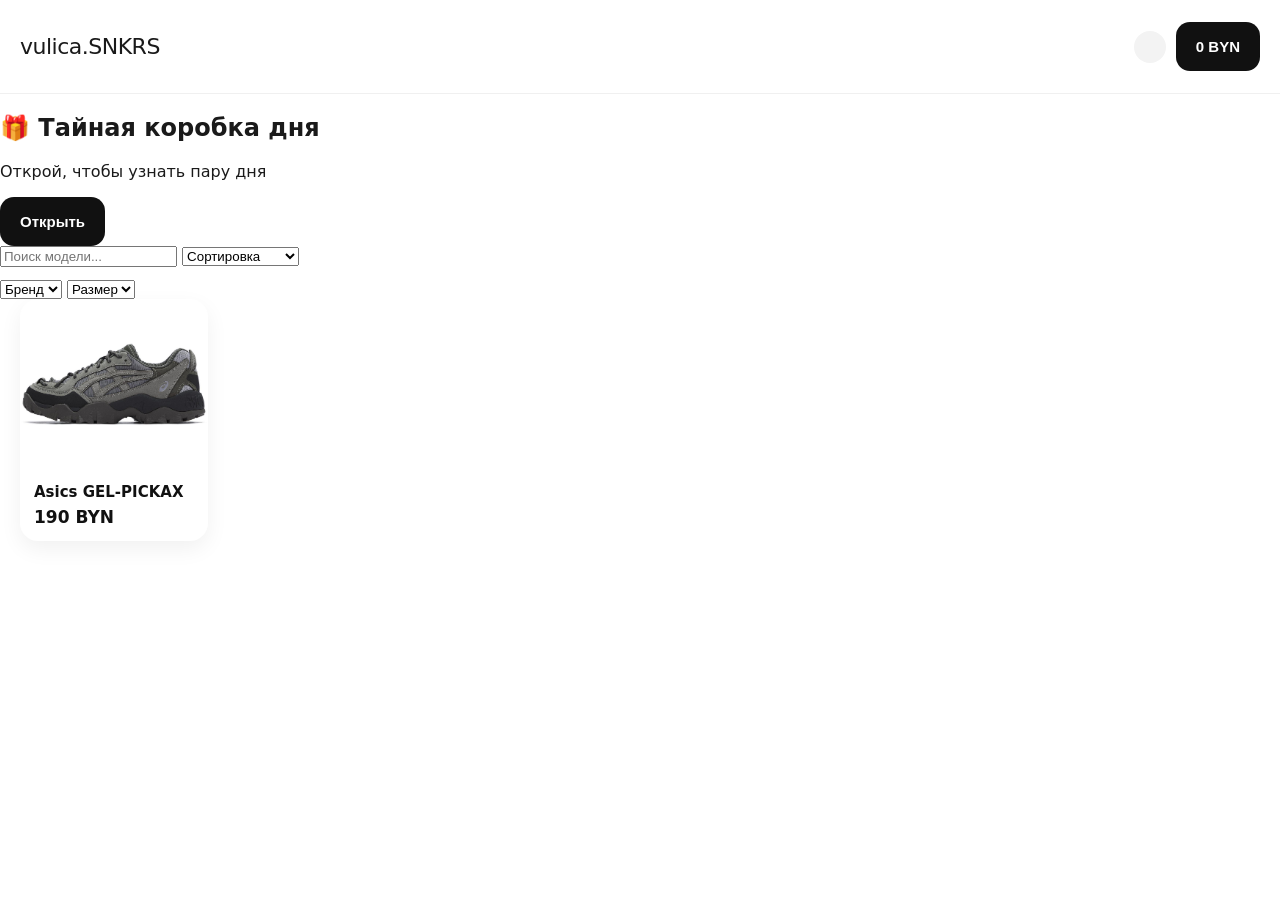
<file: index.html>
<!DOCTYPE html>
<html lang="ru">
<head>
  <meta charset="UTF-8" />
  <meta name="viewport" content="width=device-width, initial-scale=1" />
  <title>vulica.SNKRS</title>

  <script src="https://telegram.org/js/telegram-web-app.js"></script>
  <link rel="stylesheet" href="/styles-v2.css?v=1" />
  <!-- TELEGRAM / OPEN GRAPH -->
<meta property="og:title" content="vulica.SNKRS — магазин кроссовок" />
<meta property="og:description" content="Оригинальные кроссовки. Быстрая доставка по РБ. Лучшие цены." />
<meta property="og:image" content="https://vulica.store/static/images/asics-gel-pickax-box.jpg" />
<meta property="og:url" content="https://vulica.store" />
<meta name="twitter:card" content="summary_large_image" />

</head>

<body>

  <!-- PRODUCT MODAL -->
  <div id="productModal" class="modal hidden">
    <div class="modal-content modal-product">

      <!-- HEADER INSIDE PRODUCT MODAL -->
      <header class="header modal-inner-header">
        <div class="brand">vulica.SNKRS</div>

        <div class="header-actions">
          <div id="profileAvatarModal" class="profile-avatar"></div>
          <button id="cartBtnModal" class="primary">0 BYN</button>
        </div>
      </header>

      <!-- SCROLLABLE BODY -->
      <div class="modal-body">

        <!-- FULLSCREEN GALLERY -->
        <div class="modal-images">
          <div class="gallery-stage">
            <div class="carousel" id="carousel"></div>
          </div>
        </div>

        <!-- THUMBNAILS -->
        <div class="thumb-strip" id="thumbStrip"></div>

        <!-- PRODUCT INFO -->
        <div class="modal-info">
          <section class="modal-section modal-main">

            <!-- OLD BRAND ROW (kept for JS, hidden via CSS) -->
            <div class="brand-row" style="display:none;">
              <span id="modalBrand" class="brand-small"></span>
              <span class="dot">·</span>
              <span id="modalStockInline" class="stock-inline"></span>
            </div>

            <!-- NEW PREMIUM TITLE ROW -->
          <div class="modal-title-row">
  <h2 id="modalTitle" class="modal-title"></h2>

  <!-- SHARE BUTTON (COMPETITOR STYLE) -->
  <button id="shareBtn" class="share-btn-competitor">
    <svg width="20" height="20" viewBox="0 0 24 24" fill="none">
      <circle cx="18" cy="5" r="3" stroke="currentColor" stroke-width="2"/>
      <circle cx="6" cy="12" r="3" stroke="currentColor" stroke-width="2"/>
      <circle cx="18" cy="19" r="3" stroke="currentColor" stroke-width="2"/>
      <line x1="8.5" y1="10.5" x2="15.5" y2="6.5" stroke="currentColor" stroke-width="2"/>
      <line x1="8.5" y1="13.5" x2="15.5" y2="17.5" stroke="currentColor" stroke-width="2"/>
    </svg>
  </button>
</div>


<div class="price-row">
  <div id="modalPrice" class="modal-price"></div>
  <div id="stockBadge" class="stock-pill"></div>
</div>


            <!-- PRICE -->
            <div id="modalPrice" class="modal-price"></div>

            <!-- MATERIALS (DETAILS) -->
            <div class="section-title">Описание</div>
            <div id="modalMaterials" class="materials-block"></div>
            
<!-- SIZES -->
<div class="sizes-label">Размеры</div>

<div class="sizes-block">

  <!-- Строка размеров — только размеры -->
  <div class="sizes-row">
    <div id="modalSizes" class="modal-sizes"></div>
  </div>

</div>

<!-- DELIVERY -->
<div class="delivery-inline">
  <span class="delivery-icon">🚚</span>
  <span class="delivery-text">
    Доставка по РБ 2–3 дня<br>
    Возврат 14 дней
  </span>
</div>

          </section> <!-- закрываем modal-section -->
        </div> <!-- закрываем modal-info -->
      </div> <!-- закрываем modal-body -->

      <!-- FIXED ACTION BUTTONS -->
      <div class="modal-actions-fixed">
        <button id="reserveBtn" class="secondary reserve-btn">Забронировать</button>
        <button id="addToCartBtn" class="primary modal-cta">В корзину</button>
      </div>

    </div> <!-- закрываем modal-content modal-product -->
  </div> <!-- закрываем productModal -->



         
  <!-- CATALOG VIEW -->
  <div id="catalogView">

    <header class="header">
      <div class="brand">vulica.SNKRS</div>

      <div class="header-actions">
        <div id="profileAvatar" class="profile-avatar"></div>
        <button id="cartBtn" class="primary">0 BYN</button>
      </div>
    </header>

    <!-- MYSTERY BOX -->
    <section class="mystery-box" id="mysteryBox">
      <h2>🎁 Тайная коробка дня</h2>
      <p>Открой, чтобы узнать пару дня</p>
      <button id="openMysteryBtn" class="primary">Открыть</button>
    </section>

    <!-- FILTERS -->
    <section class="filters" id="filtersSection">
      <div class="filter-row">
        <input id="searchInput" type="text" placeholder="Поиск модели..." />
        <select id="sortSelect">
          <option value="">Сортировка</option>
          <option value="price-asc">Цена: дешевле</option>
          <option value="price-desc">Цена: дороже</option>
        </select>
      </div>

      <div class="filter-row" style="margin-top:12px;">
        <select id="brandFilter">
          <option value="">Бренд</option>
        </select>

        <select id="sizeFilter">
          <option value="">Размер</option>
        </select>
      </div>
    </section>

    <!-- CATALOG -->
    <main class="catalog" id="catalog"></main>

    <!-- MYSTERY MODAL -->
    <div class="modal hidden" id="mysteryModal">
      <div class="modal-content" style="max-width: 420px; text-align:center;">
        <button id="closeMystery" class="close-btn">×</button>

        <h2>Пара дня 🎁</h2>
        <img id="mysteryImg" style="width:100%; border-radius:14px; margin:12px 0;" />

        <div id="mysteryTitle" class="mystery-title"></div>
        <div id="mysteryPrice" class="mystery-price"></div>
        <button id="mysteryOk" class="primary mystery-btn" style="margin-top:10px;">
          Открыть каталог
        </button>
      </div>
    </div>

    <!-- CART DRAWER -->
    <div class="drawer hidden" id="cartDrawer">
      <div class="drawer-header">
        <strong>Корзина</strong>
        <button id="closeCart" class="close-btn">×</button>
      </div>

      <div class="drawer-list" id="cartList"></div>

      <div class="drawer-footer">
        <div class="drawer-total-row">
          <span>Итого:</span>
          <strong id="cartTotal">0 BYN</strong>
        </div>
        <button id="checkoutBtn" class="primary full-width">Оформить заказ</button>
      </div>
    </div>

  </div>

  <!-- PRODUCT VIEW (Telegram SPA) -->
  <div id="productView" class="hidden">
    <button id="browserBackBtn" class="browser-back hidden">← Назад</button>
  </div>

  <!-- PROFILE MODAL -->
  <div id="profileModal" class="modal hidden">
    <div class="modal-content profile-modal">

      <header class="header">
        <div style="width:40px;"></div>
        <div class="brand">Профиль</div>
        <div style="width:40px;"></div>
      </header>

      <section class="profile-header" id="profileHeader">
        <div class="profile-avatar" id="profileAvatarProfile"></div>

        <div class="profile-info">
          <div class="profile-name" id="profileName">Гость</div>
          <div class="profile-username" id="profileUsername"></div>
        </div>
      </section>

      <section class="profile-tabs">
        <button class="profile-tab active" data-tab="orders">Покупки</button>
        <button class="profile-tab" data-tab="postponed">Отложенные</button>
      </section>

      <main class="profile-content">
        <div id="profileOrders" class="profile-section active"></div>
        <div id="profilePostponed" class="profile-section"></div>
      </main>

    </div>
  </div>

  <script src="/app.js?v=9"></script>

</body>
</html>
</file>
<file: styles-v2.css>
/* ========================= */
/*        ROOT + RESET       */
/* ========================= */

:root {
  --bg: #ffffff;
  --card: #ffffff;
  --text: #1a1a1a;
  --muted: #7a7a7a;
  --primary: #111111;
  --border: #e5e5e5;
  --air-soft: #f7f9fa;
  --air-shadow: 0 8px 22px rgba(0,0,0,0.06);
  --fade-duration: .45s;

  /* VisionOS Glass — Soft Glow */
  --glass-bg: rgba(255,255,255,0.55);
  --glass-border: rgba(255,255,255,0.65);
  --glass-inner: rgba(255,255,255,0.35);
  --glass-shadow: 0 6px 22px rgba(0,0,0,0.08);
}

* { box-sizing: border-box; }
 
html, body {
  margin: 0;
  padding: 0;
  background: var(--bg);
  font-family: Inter, system-ui, -apple-system, Segoe UI, Roboto, Arial, sans-serif;
  color: var(--text);
}

.hidden { display: none !important; }

/* ========================= */
/*     ULTRA PREMIUM BTNS    */
/* ========================= */

.primary {
  background: #111;
  color: #fff;
  border-radius: 14px;
  border: none;
  padding: 16px 20px;
  font-size: 15px;
  font-weight: 600;
  cursor: pointer;
  transition:
    background .22s ease,
    transform .18s cubic-bezier(.25,.46,.45,.94),
    opacity .22s ease;
}

.primary:hover { background: #000; transform: translateY(-1px); }
.primary:active { transform: translateY(1px) scale(0.97); opacity: 0.92; }

.secondary {
  background: #f5f5f5;
  color: #111;
  border-radius: 14px;
  border: 1px solid #e5e5e5;
  padding: 16px 20px;
  font-size: 15px;
  font-weight: 600;
  cursor: pointer;
}

.secondary:hover { background: #ececec; }
.secondary:active { transform: translateY(1px) scale(0.97); opacity: 0.92; }

.full-width { width: 100%; }

/* ========================= */
/*         ANIMATIONS        */
/* ========================= */

.fade-in {
  opacity: 0;
  transform: translateY(10px);
  animation: fadeIn var(--fade-duration) ease forwards;
}

@keyframes fadeIn {
  to { opacity: 1; transform: translateY(0); }
}

.skeleton {
  background: linear-gradient(90deg, #eee 25%, #f5f5f5 37%, #eee 63%);
  background-size: 400% 100%;
  animation: skeleton 1.4s ease infinite;
  border-radius: 14px;
}

@keyframes skeleton {
  0% { background-position: 100% 0; }
  100% { background-position: -100% 0; }
}

/* ========================= */
/*           HEADER          */
/* ========================= */

.header {
  display: flex;
  justify-content: space-between;
  align-items: center;
  padding: 22px 20px;
  background: #fff;
  border-bottom: 1px solid #f0f0f0;
  position: sticky;
  top: 0;
  z-index: 20;
}

.brand {
  font-size: 22px;
  font-weight: 500;
  letter-spacing: -0.5px;
}

.header-actions {
  display: flex;
  align-items: center;
  gap: 10px;
}

.profile-avatar {
  width: 32px;
  height: 32px;
  border-radius: 999px;
  background: #f3f3f3;
  overflow: hidden;
}

/* ========================= */
/*          CATALOG          */
/* ========================= */

.catalog {
  display: grid;
  grid-template-columns: repeat(auto-fill, minmax(170px, 1fr));
  gap: 22px;
  padding: 0 20px 100px;
}

/* ========================= */
/*            CARD           */
/* ========================= */

.card {
  background: #fff;
  border-radius: 18px;
  box-shadow: var(--air-shadow);
  overflow: hidden;
  cursor: pointer;
  transition: transform .22s ease, box-shadow .22s ease;
  opacity: 0;
  animation: fadeIn .5s ease forwards;
}

.card:hover {
  transform: translateY(-4px) scale(1.02);
  box-shadow: 0 12px 28px rgba(0,0,0,0.08);
}

.card-image {
  width: 100%;
  height: 170px;
  border-radius: 14px;
  overflow: hidden;
}

.card-image img {
  width: 100%;
  height: 100%;
  object-fit: cover;
  transition: transform .25s ease;
}

.card:hover .card-image img { transform: scale(1.06); }

.card-info {
  padding: 14px;
  display: grid;
  gap: 6px;
}

.card-title {
  font-size: 15px;
  font-weight: 600;
  color: var(--primary);
}

.card-price {
  font-size: 17px;
  font-weight: 700;
  color: var(--primary);
}

/* ========================= */
/*        PRODUCT MODAL      */
/* ========================= */

#productModal {
  position: fixed;
  inset: 0;
  background: rgba(0,0,0,0.35);
  backdrop-filter: blur(6px);
  z-index: 9999;
  opacity: 0;
  pointer-events: none;
  transition: opacity .25s ease;
  display: flex;
  justify-content: center;
  align-items: flex-end;
}

#productModal.open {
  opacity: 1;
  pointer-events: auto;
}

.modal-content.modal-product {
  width: 100%;
  max-width: 520px;
  background: #fff;
  border-radius: 22px 22px 0 0;
  overflow: hidden;
  display: flex;
  flex-direction: column;
  height: 100vh;
  transform: translateY(22px);
  opacity: 0;
  transition:
    transform .38s cubic-bezier(.25,.46,.45,.94),
    opacity .38s ease;
}

#productModal.open .modal-content.modal-product {
  transform: translateY(0);
  opacity: 1;
}

.modal-body {
  flex: 1;
  overflow-y: auto;
  -webkit-overflow-scrolling: touch;
}

/* ========================= */
/*     HERO PHOTO            */
/* ========================= */

.modal-images { width: 100%; }
.gallery-stage {
  width: 100%;
  height: 52vh;
  border-radius: 14px;
  overflow: hidden;
  background: #f7f7f7;
  position: relative;
}

#carousel {
  width: 100%;
  height: 100%;
  display: flex;
  overflow-x: auto;
  scroll-snap-type: x mandatory;
}

#carousel::-webkit-scrollbar { display: none; }

#carousel img {
  flex: 0 0 100%;
  width: 100%;
  height: 100%;
  object-fit: cover;
  scroll-snap-align: center;
  transition: transform .35s ease;
}
/* ========================= */
/*     THUMBNAILS            */
/* ========================= */

.thumb-strip {
  display: flex;
  gap: 10px;
  padding: 14px 18px 20px;
  overflow-x: auto;
}

.thumb-strip::-webkit-scrollbar { display: none; }

.thumb {
  width: 60px;
  height: 60px;
  border-radius: 12px;
  overflow: hidden;
  background: #fff;
  border: 1px solid #e5e5e5;
  opacity: 0.75;
  flex-shrink: 0;
  cursor: pointer;
  transition: opacity .2s ease, transform .2s ease;
}

.thumb.active {
  opacity: 1;
  transform: scale(1.06);
}

.thumb img {
  width: 100%;
  height: 100%;
  object-fit: cover;
}

/* ========================= */
/*     INFO BLOCK            */
/* ========================= */

.modal-info {
  padding: 26px 22px 36px;
  display: flex;
  flex-direction: column;
  gap: 26px;
  align-items: flex-start;
}

.modal-info section:not(:first-child) {
  border-top: 1px solid rgba(0,0,0,0.06);
  padding-top: 26px;
}

.brand-row {
  font-size: 10px;
  font-weight: 500;
  letter-spacing: 0.14em;
  text-transform: uppercase;
  color: #8c8c8c;
  margin-bottom: 10px;
}

.modal-title {
  font-size: 28px;
  font-weight: 600;
  letter-spacing: -0.42px;
  margin: 0 0 14px;
  color: #0f0f0f;
}

/* ========================= */
/*        HERO PRICE ROW     */
/* ========================= */

.price-row {
  display: flex;
  align-items: center;
  justify-content: space-between;

  margin-top: -2px;
  margin-bottom: 20px;

  animation: priceRowAppear .55s cubic-bezier(.25,.46,.45,.94);
}

@keyframes priceRowAppear {
  0% {
    opacity: 0;
    transform: translateY(6px) scale(0.98);
    filter: blur(4px);
  }
  55% {
    opacity: 1;
    transform: translateY(0) scale(1.01);
    filter: blur(0);
  }
  100% {
    transform: scale(1);
  }
}

/* Цена — компактная, плотная, спокойная */
.modal-price {
  font-size: 26px;
  font-weight: 650;
  letter-spacing: -0.3px;
  color: #0f0f0f;

  text-shadow:
    0 1px 2px rgba(0,0,0,0.05),
    0 3px 8px rgba(0,0,0,0.06);
}

/* Glow при выборе размера — мягкий, деликатный */
.modal-price.bump {
  animation: priceGlow .38s ease;
}

@keyframes priceGlow {
  0%   { text-shadow: 0 0 0 rgba(0,0,0,0); }
  50%  { text-shadow: 0 0 12px rgba(0,0,0,0.18); }
  100% { text-shadow: 0 0 0 rgba(0,0,0,0); }
}

/* ========================================================= */
/*   VULICA SOFT GLASS LABEL — PREMIUM STATUS PILL           */
/* ========================================================= */

.stock-pill {
  display: inline-flex;
  align-items: center;
  gap: 6px;

  padding: 6px 14px;
  font-size: 13px;
  font-weight: 520;
  letter-spacing: -0.01em;

  color: rgba(0,0,0,0.82);

  background: rgba(255,255,255,0.55);
  backdrop-filter: blur(14px) saturate(180%);
  border-radius: 14px;

  border: 1px solid rgba(255,255,255,0.65);

  box-shadow:
    inset 0 1px 6px rgba(255,255,255,0.55),
    inset 0 -2px 6px rgba(0,0,0,0.06),
    0 6px 18px rgba(0,0,0,0.06);
}

/* Верхний мягкий блик */
.stock-pill::before {
  content: "";
  position: absolute;
  top: 0;
  left: 0; right: 0;
  height: 40%;
  border-radius: inherit;
  background: linear-gradient(
    to bottom,
    rgba(255,255,255,0.85),
    rgba(255,255,255,0.15)
  );
  pointer-events: none;
}


/* ========================= */
/*   MATERIALS — PREMIUM PRO */
/* ========================= */

.section-title,
.sizes-label {
  position: relative;
  font-size: 13.5px;
  font-weight: 570;
  letter-spacing: 0.0015em;
  color: rgba(0,0,0,0.92);
  margin: 34px 0 18px;
  padding-left: 1px;

  opacity: 0;
  transform: translateY(3px);
  animation: sectionFade .42s cubic-bezier(.25,.46,.45,.94) forwards;
}

.section-title::before,
.sizes-label::before {
  content: "";
  position: absolute;
  left: 0;
  right: 0;
  top: -16px;
  height: 1px;
  background: linear-gradient(
    to right,
    rgba(0,0,0,0.10),
    rgba(0,0,0,0.04),
    rgba(0,0,0,0)
  );
}

/* 🔥 ВОТ ЭТОТ БЛОК У ТЕБЯ ПРОПАЛ — ИЗ-ЗА ЭТОГО ВСЁ СЛОМАЛОСЬ */
.materials-block {
  display: grid;
  grid-template-columns: 1fr 2fr;
  gap: 10px 18px;
  font-size: 14px;
  line-height: 1.55;
}

/* ключи */
.materials-block .key {
  font-weight: 480;
  color: rgba(0,0,0,0.78);
}

/* значения */
.materials-block .value {
  font-weight: 400;
  color: rgba(0,0,0,0.50);
}

@keyframes sectionFade {
  to {
    opacity: 1;
    transform: translateY(0);
  }
}




/* ========================= */
/*   PREMIUM DELIVERY BLOCK  */
/* ========================= */

.delivery-inline {
  display: flex;
  align-items: center;
  gap: 10px;

  padding: 16px 18px;
  border-radius: 18px;

  background: rgba(255,255,255,0.55);
  backdrop-filter: blur(14px) saturate(180%);
  border: 1px solid rgba(0,0,0,0.05);

  box-shadow:
    inset 0 1px 4px rgba(255,255,255,0.65),
    inset 0 -1px 4px rgba(0,0,0,0.04),
    0 6px 18px rgba(0,0,0,0.06);

  margin-top: 22px;
  margin-bottom: 14px;

  animation: deliveryAppear .55s cubic-bezier(.25,.46,.45,.94);
}

.delivery-icon {
  font-size: 16px;
  opacity: 0.85;
  transform: translateY(1px);
}

.delivery-text {
  font-size: 13px;
  font-weight: 480;
  color: rgba(0,0,0,0.75);
  line-height: 1.55;
}

@keyframes deliveryAppear {
  0% {
    opacity: 0;
    transform: translateY(6px) scale(0.98);
    filter: blur(4px);
  }
  60% {
    opacity: 1;
    transform: translateY(0) scale(1.015);
    filter: blur(0);
  }
  100% {
    transform: scale(1);
  }
}


/* ========================= */
/*     FIXED ACTIONS         */
/* ========================= */

.modal-actions-fixed {
  padding: 22px 22px 30px;
  background: #fff;
  border-top: 1px solid rgba(0,0,0,0.06);
  display: grid;
  grid-template-columns: 1fr 1fr;
  gap: 16px;
}

.modal-actions-fixed button {
  height: 54px;
  border-radius: 14px;
  font-size: 15px;
  font-weight: 600;
}

/* ========================= */
/*     PROFILE MODAL         */
/* ========================= */

.profile-modal .header {
  background: #fff;
  border-bottom: 1px solid #eee;
  padding: 18px 20px;
  display: flex;
  justify-content: center;
  align-items: center;
}

.profile-modal .header .brand {
  font-size: 20px;
  font-weight: 600;
}

.profile-modal .profile-header {
  padding: 24px 20px;
  background: #fff;
  border-bottom: 1px solid #eee;
  display: flex;
  align-items: center;
  gap: 16px;
}

.profile-modal .profile-avatar {
  width: 72px;
  height: 72px;
  border-radius: 999px;
  background: #f3f3f3;
  overflow: hidden;
}

.profile-modal .profile-info {
  display: flex;
  flex-direction: column;
  gap: 4px;
}

.profile-modal .profile-name {
  font-size: 20px;
  font-weight: 600;
}

.profile-modal .profile-username {
  font-size: 14px;
  color: var(--muted);
}

.profile-modal .profile-tabs {
  display: flex;
  gap: 6px;
  padding: 14px 20px;
  background: #fff;
  border-bottom: 1px solid #eee;
}

.profile-modal .profile-tab {
  flex: 1;
  padding: 10px 0;
  text-align: center;
  border-radius: 12px;
  background: #f3f3f3;
  border: none;
  font-size: 14px;
  cursor: pointer;
  transition: background .2s ease;
}

.profile-modal .profile-tab.active {
  background: #111;
  color: #fff;
}

.profile-modal .profile-content {
  padding: 20px;
  display: grid;
  gap: 20px;
  max-height: calc(100vh - 220px);
  overflow-y: auto;
}



/* ========================= */
/*      SIZE CHART MODAL     */
/* ========================= */

.size-chart-modal {
  position: fixed;
  inset: 0;
  background: rgba(0,0,0,0.35);
  backdrop-filter: blur(6px);
  display: flex;
  justify-content: center;
  align-items: center;
  z-index: 99999;
}

.size-chart-modal.hidden {
  display: none;
}

.size-chart-window {
  background: #fff;
  padding: 26px 28px;
  border-radius: 20px;
  width: 90%;
  max-width: 380px;
  box-shadow: 0 12px 28px rgba(0,0,0,0.12);
}

.size-chart-header {
  font-size: 20px;
  font-weight: 600;
  margin-bottom: 18px;
}

/* ========================================================= */
/*   VISIONOS GLASS SIZE CHART — PREMIUM LUXE EDITION        */
/* ========================================================= */

.size-chart-grid {
  display: grid;
  grid-template-columns: 1fr 2fr;
  gap: 14px 18px;

  padding: 22px 20px;
  border-radius: 18px;

  /* Молочно‑стеклянный фон */
  background: rgba(255,255,255,0.55);
  backdrop-filter: blur(14px) saturate(160%);

  /* Кристальный верхний блик */
  position: relative;
}
.size-chart-grid::before {
  content: "";
  position: absolute;
  top: 0;
  left: 0; right: 0;
  height: 1px;
  background: linear-gradient(
    to right,
    rgba(255,255,255,0.85),
    rgba(255,255,255,0.35),
    rgba(255,255,255,0)
  );
  pointer-events: none;
}

/* Строки — мягкие, воздушные */
.size-chart-grid .label,
.size-chart-grid .values {
  padding: 6px 0;
}

/* Тонкие кристальные разделители */
.size-chart-grid .label:not(:first-child),
.size-chart-grid .values:not(:first-child) {
  border-top: 1px solid rgba(0,0,0,0.05);
}

/* Текст — глубокий, но мягкий */
.size-chart-grid .label {
  font-weight: 600;
  color: rgba(0,0,0,0.88);
}

.size-chart-grid .values {
  font-weight: 450;
  color: rgba(0,0,0,0.65);
}

/* Hover — лёгкая тактильность */
.size-chart-grid .label:hover,
.size-chart-grid .values:hover {
  color: rgba(0,0,0,0.92);
  transform: translateY(-1px);
  transition: .22s ease;
}


.size-chart-close {
  width: 100%;
  padding: 12px;
  border-radius: 12px;
  border: none;
  background: #111;
  color: #fff;
  font-size: 14px;
  font-weight: 600;
  cursor: pointer;
}

/* ========================================================= */
/*      INK‑MORPH — адаптация под стеклянный материал        */
/* ========================================================= */

.size-ink {
  position: absolute;
  inset: 0;
  border-radius: inherit;

  /* Более мягкое, светлое пятно под стеклом */
  background: radial-gradient(
    circle,
    rgba(0,0,0,0.10) 0%,
    rgba(0,0,0,0) 70%
  );

  opacity: 0;
  pointer-events: none;
  transform: scale(0.25);
}

@keyframes inkSpread {
  0%   { opacity: 0.22; transform: scale(0.25); }
  70%  { opacity: 0.14; transform: scale(1.45); }
  100% { opacity: 0; transform: scale(1.85); }
}

/* ========================================================= */
/*      ACTIVE — выбранная капсула VisionOS                  */
/* ========================================================= */

.modal-sizes .size.active {
  background: rgba(17,17,17,0.92);
  color: #fff;
  border-color: rgba(17,17,17,0.92);

  box-shadow:
    inset 0 0 22px rgba(255,255,255,0.22),
    0 8px 26px rgba(0,0,0,0.22);

  animation: inkBounce .22s cubic-bezier(.25,.46,.45,.94);
}
/* Активная плитка — базовые точки (пустые) */
.modal-sizes .size.active .size-stock-dots span {
  background: rgba(255,255,255,0.35);
  opacity: 0.35;
}

/* Активная плитка — закрашенные точки по уровню стока */
.modal-sizes .size.active .size-stock-1 span:nth-child(-n+1),
.modal-sizes .size.active .size-stock-2 span:nth-child(-n+2),
.modal-sizes .size.active .size-stock-3 span:nth-child(-n+3),
.modal-sizes .size.active .size-stock-4 span:nth-child(-n+4),
.modal-sizes .size.active .size-stock-5 span:nth-child(-n+5) {
  background: rgba(255,255,255,0.92);
  opacity: 1;
}


@keyframes inkBounce {
  0%   { transform: scale(0.94); }
  55%  { transform: scale(1.06); }
  100% { transform: scale(1); }
}

/* ========================================================= */
/*      DISABLED — погашенное стекло                         */
/* ========================================================= */

.modal-sizes .size.disabled {
  opacity: 0.45;
  background: rgba(255,255,255,0.35);
  border-color: rgba(0,0,0,0.08);
  box-shadow: none;
}
/* ========================================================= */
/*      MINI STOCK PILL — VISIONOS SOFT WHITE EDITION        */
/* ========================================================= */

.modal-title-row {
  display: flex;
  align-items: center;
  gap: 10px;
}


/* ========================= */
/*        SIZES BLOCK        */
/* ========================= */

.sizes-block {
  display: flex;
  flex-direction: column;
  gap: 10px;
  margin-bottom: 18px;
  width: 100%;
}

.sizes-row {
  display: flex;
  width: 100%;
}

.modal-sizes {
  display: flex;
  flex-wrap: wrap;        /* теперь можно переносить плитки */
  gap: 10px;
}

/* ========================= */
/*   VULICA SIZE TILES       */
/* ========================= */

.modal-sizes .size {
  position: relative;
  overflow: hidden;

  flex: 1 0 calc(50% - 10px);   /* две плитки в ряд */
  max-width: calc(50% - 10px);
  min-width: 140px;

  height: 68px;
  padding: 10px 14px;
  border-radius: 18px;

  display: flex;
  flex-direction: column;
  align-items: stretch;
  justify-content: space-between;

  background: linear-gradient(
    to bottom,
    rgba(255,255,255,0.60),
    rgba(245,245,245,0.46)
  );
  border: 1px solid rgba(0,0,0,0.06);
  backdrop-filter: blur(16px) saturate(180%);
  box-shadow:
    inset 0 1px 6px rgba(255,255,255,0.55),
    inset 0 -2px 6px rgba(0,0,0,0.06),
    0 6px 18px rgba(0,0,0,0.08);

  color: #111;
  cursor: pointer;
  transition:
    background .25s ease,
    transform .22s cubic-bezier(.25,.46,.45,.94),
    box-shadow .25s ease;
}

.modal-sizes .size-top,
.modal-sizes .size-bottom {
  display: flex;
  align-items: center;
  justify-content: space-between;
}

.modal-sizes .size-eu {
  font-size: 18px;
  font-weight: 620;
  letter-spacing: -0.03em;
}

.modal-sizes .size-cm {
  font-size: 13px;
  font-weight: 480;
  color: rgba(0,0,0,0.62);
}

.modal-sizes .size-stock-label {
  font-size: 12px;
  font-weight: 480;
  color: rgba(0,0,0,0.55);
}

/* индикатор наличия — точки, как сигнал сети */

.size-stock-dots {
  display: inline-flex;
  gap: 2px;
}

.size-stock-dots span {
  width: 4px;
  height: 4px;
  border-radius: 999px;
  background: rgba(0,0,0,0.18);
  opacity: 0.4;
}

/* уровни заполненности 0–5 */

.size-stock-0 span {
  opacity: 0.18;
}

.size-stock-1 span:nth-child(-n+1),
.size-stock-2 span:nth-child(-n+2),
.size-stock-3 span:nth-child(-n+3),
.size-stock-4 span:nth-child(-n+4),
.size-stock-5 span:nth-child(-n+5) {
  opacity: 1;
  background: #111;
}

/* hover / active / disabled */

.modal-sizes .size:hover:not(.disabled) {
  box-shadow:
    inset 0 1px 8px rgba(255,255,255,0.65),
    inset 0 -2px 8px rgba(0,0,0,0.08),
    0 10px 28px rgba(0,0,0,0.12),
    0 0 18px rgba(255,255,255,0.55);
  transform: translateY(-1px);
}

.modal-sizes .size:active:not(.disabled) {
  transform: scale(0.97);
  background: linear-gradient(
    to bottom,
    rgba(255,255,255,0.52),
    rgba(240,240,240,0.40)
  );
  box-shadow:
    inset 0 0 18px rgba(0,0,0,0.12),
    0 4px 14px rgba(0,0,0,0.12);
}

.modal-sizes .size.active {
  background: rgba(17,17,17,0.96);
  color: #fff;
  border-color: rgba(17,17,17,0.96);
  box-shadow:
    inset 0 0 22px rgba(255,255,255,0.22),
    0 8px 26px rgba(0,0,0,0.22);
}

.modal-sizes .size.active .size-cm,
.modal-sizes .size.active .size-stock-label {
  color: rgba(255,255,255,0.78);
}

.modal-sizes .size.disabled {
  opacity: 0.45;
  background: rgba(255,255,255,0.35);
  border-color: rgba(0,0,0,0.08);
  box-shadow: none;
  cursor: default;
}
/* ========================= */
/*     SHARE BUTTON (COMPETITOR STYLE) */
/* ========================= */

.share-btn-competitor {
  width: 36px;
  height: 36px;
  border-radius: 12px;
  background: #ffffff;
  border: 1px solid rgba(0,0,0,0.08);
  display: flex;
  align-items: center;
  justify-content: center;
  cursor: pointer;
  padding: 0;
  transition: background .15s ease, opacity .15s ease;
}

.share-btn-competitor svg {
  width: 20px;
  height: 20px;
  color: #111;
}

.share-btn-competitor:active {
  background: #f2f2f2;
  opacity: 0.9;
}
</file>
<file: app/styles-v2.css>
/* ========================= */
/*        ROOT + RESET       */
/* ========================= */

:root {
  --bg: #ffffff;
  --card: #ffffff;
  --text: #1a1a1a;
  --muted: #7a7a7a;
  --primary: #111111;
  --border: #e5e5e5;
  --air-soft: #f7f9fa;
  --air-shadow: 0 8px 22px rgba(0,0,0,0.06);
  --fade-duration: .45s;

  /* VisionOS Glass — Soft Glow */
  --glass-bg: rgba(255,255,255,0.55);
  --glass-border: rgba(255,255,255,0.65);
  --glass-inner: rgba(255,255,255,0.35);
  --glass-shadow: 0 6px 22px rgba(0,0,0,0.08);
}

* { box-sizing: border-box; }
 
html, body {
  margin: 0;
  padding: 0;
  background: var(--bg);
  font-family: Inter, system-ui, -apple-system, Segoe UI, Roboto, Arial, sans-serif;
  color: var(--text);
}

.hidden { display: none !important; }

/* ========================= */
/*     ULTRA PREMIUM BTNS    */
/* ========================= */

.primary {
  background: #111;
  color: #fff;
  border-radius: 14px;
  border: none;
  padding: 16px 20px;
  font-size: 15px;
  font-weight: 600;
  cursor: pointer;
  transition:
    background .22s ease,
    transform .18s cubic-bezier(.25,.46,.45,.94),
    opacity .22s ease;
}

.primary:hover { background: #000; transform: translateY(-1px); }
.primary:active { transform: translateY(1px) scale(0.97); opacity: 0.92; }

.secondary {
  background: #f5f5f5;
  color: #111;
  border-radius: 14px;
  border: 1px solid #e5e5e5;
  padding: 16px 20px;
  font-size: 15px;
  font-weight: 600;
  cursor: pointer;
}

.secondary:hover { background: #ececec; }
.secondary:active { transform: translateY(1px) scale(0.97); opacity: 0.92; }

.full-width { width: 100%; }

/* ========================= */
/*         ANIMATIONS        */
/* ========================= */

.fade-in {
  opacity: 0;
  transform: translateY(10px);
  animation: fadeIn var(--fade-duration) ease forwards;
}

@keyframes fadeIn {
  to { opacity: 1; transform: translateY(0); }
}

.skeleton {
  background: linear-gradient(90deg, #eee 25%, #f5f5f5 37%, #eee 63%);
  background-size: 400% 100%;
  animation: skeleton 1.4s ease infinite;
  border-radius: 14px;
}

@keyframes skeleton {
  0% { background-position: 100% 0; }
  100% { background-position: -100% 0; }
}

/* ========================= */
/*           HEADER          */
/* ========================= */

.header {
  display: flex;
  justify-content: space-between;
  align-items: center;
  padding: 22px 20px;
  background: #fff;
  border-bottom: 1px solid #f0f0f0;
  position: sticky;
  top: 0;
  z-index: 20;
}

.brand {
  font-size: 22px;
  font-weight: 500;
  letter-spacing: -0.5px;
}

.header-actions {
  display: flex;
  align-items: center;
  gap: 10px;
}

.profile-avatar {
  width: 32px;
  height: 32px;
  border-radius: 999px;
  background: #f3f3f3;
  overflow: hidden;
}

/* ========================= */
/*          CATALOG          */
/* ========================= */

.catalog {
  display: grid;
  grid-template-columns: repeat(auto-fill, minmax(170px, 1fr));
  gap: 22px;
  padding: 0 20px 100px;
}

/* ========================= */
/*            CARD           */
/* ========================= */

.card {
  background: #fff;
  border-radius: 18px;
  box-shadow: var(--air-shadow);
  overflow: hidden;
  cursor: pointer;
  transition: transform .22s ease, box-shadow .22s ease;
  opacity: 0;
  animation: fadeIn .5s ease forwards;
}

.card:hover {
  transform: translateY(-4px) scale(1.02);
  box-shadow: 0 12px 28px rgba(0,0,0,0.08);
}

.card-image {
  width: 100%;
  height: 170px;
  border-radius: 14px;
  overflow: hidden;
}

.card-image img {
  width: 100%;
  height: 100%;
  object-fit: cover;
  transition: transform .25s ease;
}

.card:hover .card-image img { transform: scale(1.06); }

.card-info {
  padding: 14px;
  display: grid;
  gap: 6px;
}

.card-title {
  font-size: 15px;
  font-weight: 600;
  color: var(--primary);
}

.card-price {
  font-size: 17px;
  font-weight: 700;
  color: var(--primary);
}

/* ========================= */
/*        PRODUCT MODAL      */
/* ========================= */

#productModal {
  position: fixed;
  inset: 0;
  background: rgba(0,0,0,0.35);
  backdrop-filter: blur(6px);
  z-index: 9999;
  opacity: 0;
  pointer-events: none;
  transition: opacity .25s ease;
  display: flex;
  justify-content: center;
  align-items: flex-end;
}

#productModal.open {
  opacity: 1;
  pointer-events: auto;
}

.modal-content.modal-product {
  width: 100%;
  max-width: 520px;
  background: #fff;
  border-radius: 22px 22px 0 0;
  overflow: hidden;
  display: flex;
  flex-direction: column;
  height: 100vh;
  transform: translateY(22px);
  opacity: 0;
  transition:
    transform .38s cubic-bezier(.25,.46,.45,.94),
    opacity .38s ease;
}

#productModal.open .modal-content.modal-product {
  transform: translateY(0);
  opacity: 1;
}

.modal-body {
  flex: 1;
  overflow-y: auto;
  -webkit-overflow-scrolling: touch;
}

/* ========================= */
/*     HERO PHOTO            */
/* ========================= */

.modal-images { width: 100%; }
.gallery-stage {
  width: 100%;
  height: 52vh;
  border-radius: 14px;
  overflow: hidden;
  background: #f7f7f7;
  position: relative;
}

#carousel {
  width: 100%;
  height: 100%;
  display: flex;
  overflow-x: auto;
  scroll-snap-type: x mandatory;
}

#carousel::-webkit-scrollbar { display: none; }

#carousel img {
  flex: 0 0 100%;
  width: 100%;
  height: 100%;
  object-fit: cover;
  scroll-snap-align: center;
  transition: transform .35s ease;
}
/* ========================= */
/*     THUMBNAILS            */
/* ========================= */

.thumb-strip {
  display: flex;
  gap: 10px;
  padding: 14px 18px 20px;
  overflow-x: auto;
}

.thumb-strip::-webkit-scrollbar { display: none; }

.thumb {
  width: 60px;
  height: 60px;
  border-radius: 12px;
  overflow: hidden;
  background: #fff;
  border: 1px solid #e5e5e5;
  opacity: 0.75;
  flex-shrink: 0;
  cursor: pointer;
  transition: opacity .2s ease, transform .2s ease;
}

.thumb.active {
  opacity: 1;
  transform: scale(1.06);
}

.thumb img {
  width: 100%;
  height: 100%;
  object-fit: cover;
}

/* ========================= */
/*     INFO BLOCK            */
/* ========================= */

.modal-info {
  padding: 26px 22px 36px;
  display: flex;
  flex-direction: column;
  gap: 26px;
  align-items: flex-start;
}

.modal-info section:not(:first-child) {
  border-top: 1px solid rgba(0,0,0,0.06);
  padding-top: 26px;
}

.brand-row {
  font-size: 10px;
  font-weight: 500;
  letter-spacing: 0.14em;
  text-transform: uppercase;
  color: #8c8c8c;
  margin-bottom: 10px;
}

.modal-title {
  font-size: 28px;
  font-weight: 600;
  letter-spacing: -0.42px;
  margin: 0 0 14px;
  color: #0f0f0f;
}

/* ========================= */
/*        HERO PRICE ROW     */
/* ========================= */

.price-row {
  display: flex;
  align-items: center;
  justify-content: space-between;

  margin-top: -2px;
  margin-bottom: 20px;

  animation: priceRowAppear .55s cubic-bezier(.25,.46,.45,.94);
}

@keyframes priceRowAppear {
  0% {
    opacity: 0;
    transform: translateY(6px) scale(0.98);
    filter: blur(4px);
  }
  55% {
    opacity: 1;
    transform: translateY(0) scale(1.01);
    filter: blur(0);
  }
  100% {
    transform: scale(1);
  }
}

/* Цена — компактная, плотная, спокойная */
.modal-price {
  font-size: 26px;
  font-weight: 650;
  letter-spacing: -0.3px;
  color: #0f0f0f;

  text-shadow:
    0 1px 2px rgba(0,0,0,0.05),
    0 3px 8px rgba(0,0,0,0.06);
}

/* Glow при выборе размера — мягкий, деликатный */
.modal-price.bump {
  animation: priceGlow .38s ease;
}

@keyframes priceGlow {
  0%   { text-shadow: 0 0 0 rgba(0,0,0,0); }
  50%  { text-shadow: 0 0 12px rgba(0,0,0,0.18); }
  100% { text-shadow: 0 0 0 rgba(0,0,0,0); }
}

/* ========================================================= */
/*   VULICA SOFT GLASS LABEL — PREMIUM STATUS PILL           */
/* ========================================================= */

.stock-pill {
  display: inline-flex;
  align-items: center;
  gap: 6px;

  padding: 6px 14px;
  font-size: 13px;
  font-weight: 520;
  letter-spacing: -0.01em;

  color: rgba(0,0,0,0.82);

  background: rgba(255,255,255,0.55);
  backdrop-filter: blur(14px) saturate(180%);
  border-radius: 14px;

  border: 1px solid rgba(255,255,255,0.65);

  box-shadow:
    inset 0 1px 6px rgba(255,255,255,0.55),
    inset 0 -2px 6px rgba(0,0,0,0.06),
    0 6px 18px rgba(0,0,0,0.06);
}

/* Верхний мягкий блик */
.stock-pill::before {
  content: "";
  position: absolute;
  top: 0;
  left: 0; right: 0;
  height: 40%;
  border-radius: inherit;
  background: linear-gradient(
    to bottom,
    rgba(255,255,255,0.85),
    rgba(255,255,255,0.15)
  );
  pointer-events: none;
}


/* ========================= */
/*   MATERIALS — PREMIUM PRO */
/* ========================= */

.section-title,
.sizes-label {
  position: relative;
  font-size: 13.5px;
  font-weight: 570;
  letter-spacing: 0.0015em;
  color: rgba(0,0,0,0.92);
  margin: 34px 0 18px;
  padding-left: 1px;

  opacity: 0;
  transform: translateY(3px);
  animation: sectionFade .42s cubic-bezier(.25,.46,.45,.94) forwards;
}

.section-title::before,
.sizes-label::before {
  content: "";
  position: absolute;
  left: 0;
  right: 0;
  top: -16px;
  height: 1px;
  background: linear-gradient(
    to right,
    rgba(0,0,0,0.10),
    rgba(0,0,0,0.04),
    rgba(0,0,0,0)
  );
}

/* 🔥 ВОТ ЭТОТ БЛОК У ТЕБЯ ПРОПАЛ — ИЗ-ЗА ЭТОГО ВСЁ СЛОМАЛОСЬ */
.materials-block {
  display: grid;
  grid-template-columns: 1fr 2fr;
  gap: 10px 18px;
  font-size: 14px;
  line-height: 1.55;
}

/* ключи */
.materials-block .key {
  font-weight: 480;
  color: rgba(0,0,0,0.78);
}

/* значения */
.materials-block .value {
  font-weight: 400;
  color: rgba(0,0,0,0.50);
}

@keyframes sectionFade {
  to {
    opacity: 1;
    transform: translateY(0);
  }
}




/* ========================= */
/*   PREMIUM DELIVERY BLOCK  */
/* ========================= */

.delivery-inline {
  display: flex;
  align-items: center;
  gap: 10px;

  padding: 16px 18px;
  border-radius: 18px;

  background: rgba(255,255,255,0.55);
  backdrop-filter: blur(14px) saturate(180%);
  border: 1px solid rgba(0,0,0,0.05);

  box-shadow:
    inset 0 1px 4px rgba(255,255,255,0.65),
    inset 0 -1px 4px rgba(0,0,0,0.04),
    0 6px 18px rgba(0,0,0,0.06);

  margin-top: 22px;
  margin-bottom: 14px;

  animation: deliveryAppear .55s cubic-bezier(.25,.46,.45,.94);
}

.delivery-icon {
  font-size: 16px;
  opacity: 0.85;
  transform: translateY(1px);
}

.delivery-text {
  font-size: 13px;
  font-weight: 480;
  color: rgba(0,0,0,0.75);
  line-height: 1.55;
}

@keyframes deliveryAppear {
  0% {
    opacity: 0;
    transform: translateY(6px) scale(0.98);
    filter: blur(4px);
  }
  60% {
    opacity: 1;
    transform: translateY(0) scale(1.015);
    filter: blur(0);
  }
  100% {
    transform: scale(1);
  }
}


/* ========================= */
/*     FIXED ACTIONS         */
/* ========================= */

.modal-actions-fixed {
  padding: 22px 22px 30px;
  background: #fff;
  border-top: 1px solid rgba(0,0,0,0.06);
  display: grid;
  grid-template-columns: 1fr 1fr;
  gap: 16px;
}

.modal-actions-fixed button {
  height: 54px;
  border-radius: 14px;
  font-size: 15px;
  font-weight: 600;
}

/* ========================= */
/*     PROFILE MODAL         */
/* ========================= */

.profile-modal .header {
  background: #fff;
  border-bottom: 1px solid #eee;
  padding: 18px 20px;
  display: flex;
  justify-content: center;
  align-items: center;
}

.profile-modal .header .brand {
  font-size: 20px;
  font-weight: 600;
}

.profile-modal .profile-header {
  padding: 24px 20px;
  background: #fff;
  border-bottom: 1px solid #eee;
  display: flex;
  align-items: center;
  gap: 16px;
}

.profile-modal .profile-avatar {
  width: 72px;
  height: 72px;
  border-radius: 999px;
  background: #f3f3f3;
  overflow: hidden;
}

.profile-modal .profile-info {
  display: flex;
  flex-direction: column;
  gap: 4px;
}

.profile-modal .profile-name {
  font-size: 20px;
  font-weight: 600;
}

.profile-modal .profile-username {
  font-size: 14px;
  color: var(--muted);
}

.profile-modal .profile-tabs {
  display: flex;
  gap: 6px;
  padding: 14px 20px;
  background: #fff;
  border-bottom: 1px solid #eee;
}

.profile-modal .profile-tab {
  flex: 1;
  padding: 10px 0;
  text-align: center;
  border-radius: 12px;
  background: #f3f3f3;
  border: none;
  font-size: 14px;
  cursor: pointer;
  transition: background .2s ease;
}

.profile-modal .profile-tab.active {
  background: #111;
  color: #fff;
}

.profile-modal .profile-content {
  padding: 20px;
  display: grid;
  gap: 20px;
  max-height: calc(100vh - 220px);
  overflow-y: auto;
}



/* ========================= */
/*      SIZE CHART MODAL     */
/* ========================= */

.size-chart-modal {
  position: fixed;
  inset: 0;
  background: rgba(0,0,0,0.35);
  backdrop-filter: blur(6px);
  display: flex;
  justify-content: center;
  align-items: center;
  z-index: 99999;
}

.size-chart-modal.hidden {
  display: none;
}

.size-chart-window {
  background: #fff;
  padding: 26px 28px;
  border-radius: 20px;
  width: 90%;
  max-width: 380px;
  box-shadow: 0 12px 28px rgba(0,0,0,0.12);
}

.size-chart-header {
  font-size: 20px;
  font-weight: 600;
  margin-bottom: 18px;
}

/* ========================================================= */
/*   VISIONOS GLASS SIZE CHART — PREMIUM LUXE EDITION        */
/* ========================================================= */

.size-chart-grid {
  display: grid;
  grid-template-columns: 1fr 2fr;
  gap: 14px 18px;

  padding: 22px 20px;
  border-radius: 18px;

  /* Молочно‑стеклянный фон */
  background: rgba(255,255,255,0.55);
  backdrop-filter: blur(14px) saturate(160%);

  /* Кристальный верхний блик */
  position: relative;
}
.size-chart-grid::before {
  content: "";
  position: absolute;
  top: 0;
  left: 0; right: 0;
  height: 1px;
  background: linear-gradient(
    to right,
    rgba(255,255,255,0.85),
    rgba(255,255,255,0.35),
    rgba(255,255,255,0)
  );
  pointer-events: none;
}

/* Строки — мягкие, воздушные */
.size-chart-grid .label,
.size-chart-grid .values {
  padding: 6px 0;
}

/* Тонкие кристальные разделители */
.size-chart-grid .label:not(:first-child),
.size-chart-grid .values:not(:first-child) {
  border-top: 1px solid rgba(0,0,0,0.05);
}

/* Текст — глубокий, но мягкий */
.size-chart-grid .label {
  font-weight: 600;
  color: rgba(0,0,0,0.88);
}

.size-chart-grid .values {
  font-weight: 450;
  color: rgba(0,0,0,0.65);
}

/* Hover — лёгкая тактильность */
.size-chart-grid .label:hover,
.size-chart-grid .values:hover {
  color: rgba(0,0,0,0.92);
  transform: translateY(-1px);
  transition: .22s ease;
}


.size-chart-close {
  width: 100%;
  padding: 12px;
  border-radius: 12px;
  border: none;
  background: #111;
  color: #fff;
  font-size: 14px;
  font-weight: 600;
  cursor: pointer;
}

/* ========================================================= */
/*      INK‑MORPH — адаптация под стеклянный материал        */
/* ========================================================= */

.size-ink {
  position: absolute;
  inset: 0;
  border-radius: inherit;

  /* Более мягкое, светлое пятно под стеклом */
  background: radial-gradient(
    circle,
    rgba(0,0,0,0.10) 0%,
    rgba(0,0,0,0) 70%
  );

  opacity: 0;
  pointer-events: none;
  transform: scale(0.25);
}

@keyframes inkSpread {
  0%   { opacity: 0.22; transform: scale(0.25); }
  70%  { opacity: 0.14; transform: scale(1.45); }
  100% { opacity: 0; transform: scale(1.85); }
}

/* ========================================================= */
/*      ACTIVE — выбранная капсула VisionOS                  */
/* ========================================================= */

.modal-sizes .size.active {
  background: rgba(17,17,17,0.92);
  color: #fff;
  border-color: rgba(17,17,17,0.92);

  box-shadow:
    inset 0 0 22px rgba(255,255,255,0.22),
    0 8px 26px rgba(0,0,0,0.22);

  animation: inkBounce .22s cubic-bezier(.25,.46,.45,.94);
}
/* Активная плитка — базовые точки (пустые) */
.modal-sizes .size.active .size-stock-dots span {
  background: rgba(255,255,255,0.35);
  opacity: 0.35;
}

/* Активная плитка — закрашенные точки по уровню стока */
.modal-sizes .size.active .size-stock-1 span:nth-child(-n+1),
.modal-sizes .size.active .size-stock-2 span:nth-child(-n+2),
.modal-sizes .size.active .size-stock-3 span:nth-child(-n+3),
.modal-sizes .size.active .size-stock-4 span:nth-child(-n+4),
.modal-sizes .size.active .size-stock-5 span:nth-child(-n+5) {
  background: rgba(255,255,255,0.92);
  opacity: 1;
}


@keyframes inkBounce {
  0%   { transform: scale(0.94); }
  55%  { transform: scale(1.06); }
  100% { transform: scale(1); }
}

/* ========================================================= */
/*      DISABLED — погашенное стекло                         */
/* ========================================================= */

.modal-sizes .size.disabled {
  opacity: 0.45;
  background: rgba(255,255,255,0.35);
  border-color: rgba(0,0,0,0.08);
  box-shadow: none;
}
/* ========================================================= */
/*      MINI STOCK PILL — VISIONOS SOFT WHITE EDITION        */
/* ========================================================= */

.modal-title-row {
  display: flex;
  align-items: center;
  gap: 10px;
}


/* ========================= */
/*        SIZES BLOCK        */
/* ========================= */

.sizes-block {
  display: flex;
  flex-direction: column;
  gap: 10px;
  margin-bottom: 18px;
  width: 100%;
}

.sizes-row {
  display: flex;
  width: 100%;
}

.modal-sizes {
  display: flex;
  flex-wrap: wrap;        /* теперь можно переносить плитки */
  gap: 10px;
}

/* ========================= */
/*   VULICA SIZE TILES       */
/* ========================= */

.modal-sizes .size {
  position: relative;
  overflow: hidden;

  flex: 1 0 calc(50% - 10px);   /* две плитки в ряд */
  max-width: calc(50% - 10px);
  min-width: 140px;

  height: 68px;
  padding: 10px 14px;
  border-radius: 18px;

  display: flex;
  flex-direction: column;
  align-items: stretch;
  justify-content: space-between;

  background: linear-gradient(
    to bottom,
    rgba(255,255,255,0.60),
    rgba(245,245,245,0.46)
  );
  border: 1px solid rgba(0,0,0,0.06);
  backdrop-filter: blur(16px) saturate(180%);
  box-shadow:
    inset 0 1px 6px rgba(255,255,255,0.55),
    inset 0 -2px 6px rgba(0,0,0,0.06),
    0 6px 18px rgba(0,0,0,0.08);

  color: #111;
  cursor: pointer;
  transition:
    background .25s ease,
    transform .22s cubic-bezier(.25,.46,.45,.94),
    box-shadow .25s ease;
}

.modal-sizes .size-top,
.modal-sizes .size-bottom {
  display: flex;
  align-items: center;
  justify-content: space-between;
}

.modal-sizes .size-eu {
  font-size: 18px;
  font-weight: 620;
  letter-spacing: -0.03em;
}

.modal-sizes .size-cm {
  font-size: 13px;
  font-weight: 480;
  color: rgba(0,0,0,0.62);
}

.modal-sizes .size-stock-label {
  font-size: 12px;
  font-weight: 480;
  color: rgba(0,0,0,0.55);
}

/* индикатор наличия — точки, как сигнал сети */

.size-stock-dots {
  display: inline-flex;
  gap: 2px;
}

.size-stock-dots span {
  width: 4px;
  height: 4px;
  border-radius: 999px;
  background: rgba(0,0,0,0.18);
  opacity: 0.4;
}

/* уровни заполненности 0–5 */

.size-stock-0 span {
  opacity: 0.18;
}

.size-stock-1 span:nth-child(-n+1),
.size-stock-2 span:nth-child(-n+2),
.size-stock-3 span:nth-child(-n+3),
.size-stock-4 span:nth-child(-n+4),
.size-stock-5 span:nth-child(-n+5) {
  opacity: 1;
  background: #111;
}

/* hover / active / disabled */

.modal-sizes .size:hover:not(.disabled) {
  box-shadow:
    inset 0 1px 8px rgba(255,255,255,0.65),
    inset 0 -2px 8px rgba(0,0,0,0.08),
    0 10px 28px rgba(0,0,0,0.12),
    0 0 18px rgba(255,255,255,0.55);
  transform: translateY(-1px);
}

.modal-sizes .size:active:not(.disabled) {
  transform: scale(0.97);
  background: linear-gradient(
    to bottom,
    rgba(255,255,255,0.52),
    rgba(240,240,240,0.40)
  );
  box-shadow:
    inset 0 0 18px rgba(0,0,0,0.12),
    0 4px 14px rgba(0,0,0,0.12);
}

.modal-sizes .size.active {
  background: rgba(17,17,17,0.96);
  color: #fff;
  border-color: rgba(17,17,17,0.96);
  box-shadow:
    inset 0 0 22px rgba(255,255,255,0.22),
    0 8px 26px rgba(0,0,0,0.22);
}

.modal-sizes .size.active .size-cm,
.modal-sizes .size.active .size-stock-label {
  color: rgba(255,255,255,0.78);
}

.modal-sizes .size.disabled {
  opacity: 0.45;
  background: rgba(255,255,255,0.35);
  border-color: rgba(0,0,0,0.08);
  box-shadow: none;
  cursor: default;
}
/* ========================= */
/*     SHARE BUTTON (COMPETITOR STYLE) */
/* ========================= */

.share-btn-competitor {
  width: 36px;
  height: 36px;
  border-radius: 12px;
  background: #ffffff;
  border: 1px solid rgba(0,0,0,0.08);
  display: flex;
  align-items: center;
  justify-content: center;
  cursor: pointer;
  padding: 0;
  transition: background .15s ease, opacity .15s ease;
}

.share-btn-competitor svg {
  width: 20px;
  height: 20px;
  color: #111;
}

.share-btn-competitor:active {
  background: #f2f2f2;
  opacity: 0.9;
}
</file>
